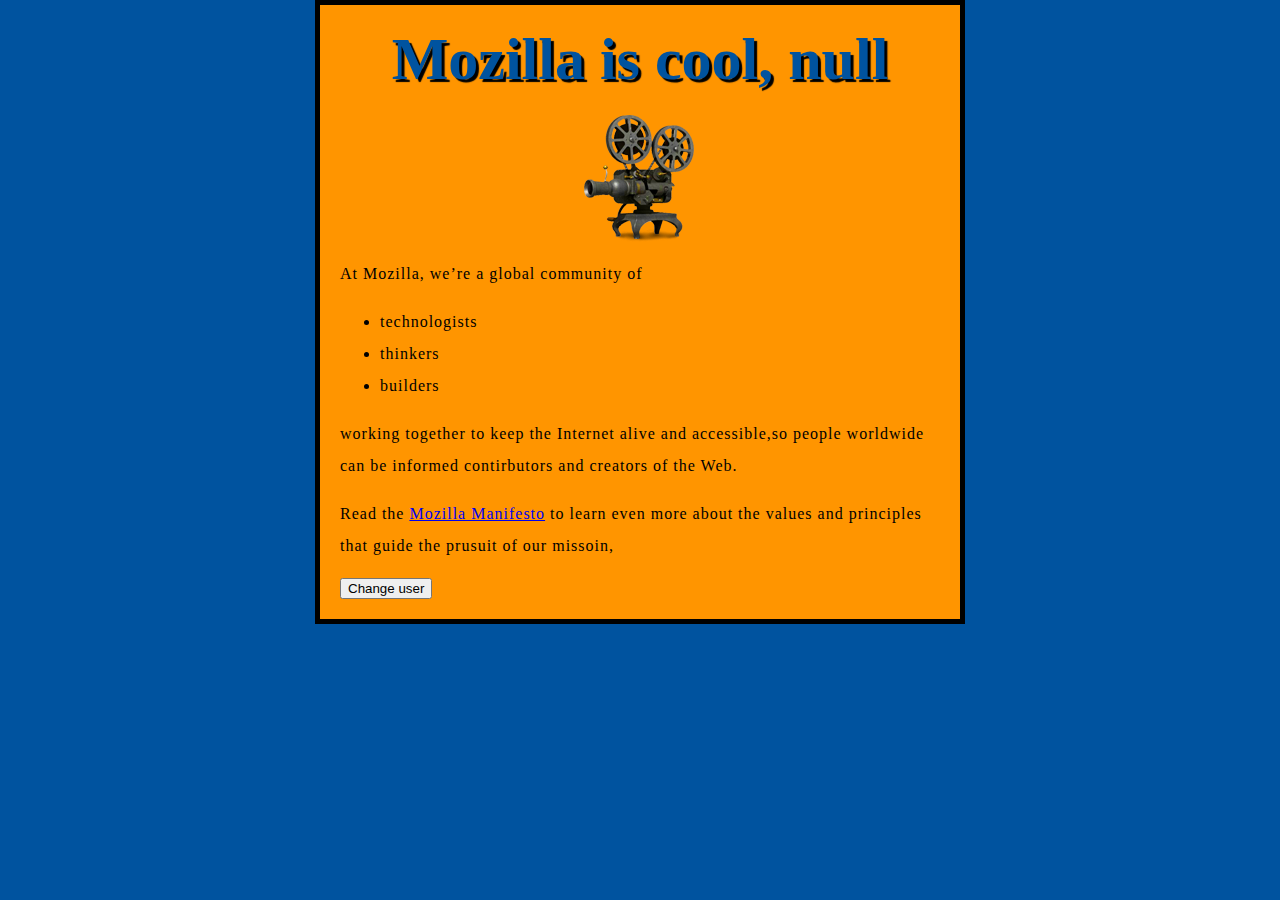
<file: test-site1/index.html>
<!DOCTYPE html>
<html>
    <head>
        <meta charset="utf-8">
        <link href="styles/style.css" rel="stylesheet" type="text/css">
        <link href='http://fonts.googleapis.com/css?family=Open+Sans' rel='stylesheet' type='text/css'>
        <title>My test page</title>
    </head>
    <body>
        <h1>Mozilla is cool!</h1>
        <img src="images/i3.png" alt="诗情画意">
        <p>At Mozilla, we’re a global community of </p>
        <ul>
            <li>technologists</li>
            <li>thinkers</li>
            <li>builders </li>
        </ul>
        <p>working together to keep the Internet alive and accessible,so people worldwide can be informed contirbutors and creators of the Web.</p>
        <p>Read the <a href="https://www.mozilla.org/en-US/about/manifesto/">Mozilla Manifesto</a> to learn even more about the values and principles that guide the prusuit of our missoin,</p>
        <button>Change user</button>
        <script src="scripts/main.js"></script>
    </body>
</html>
</file>
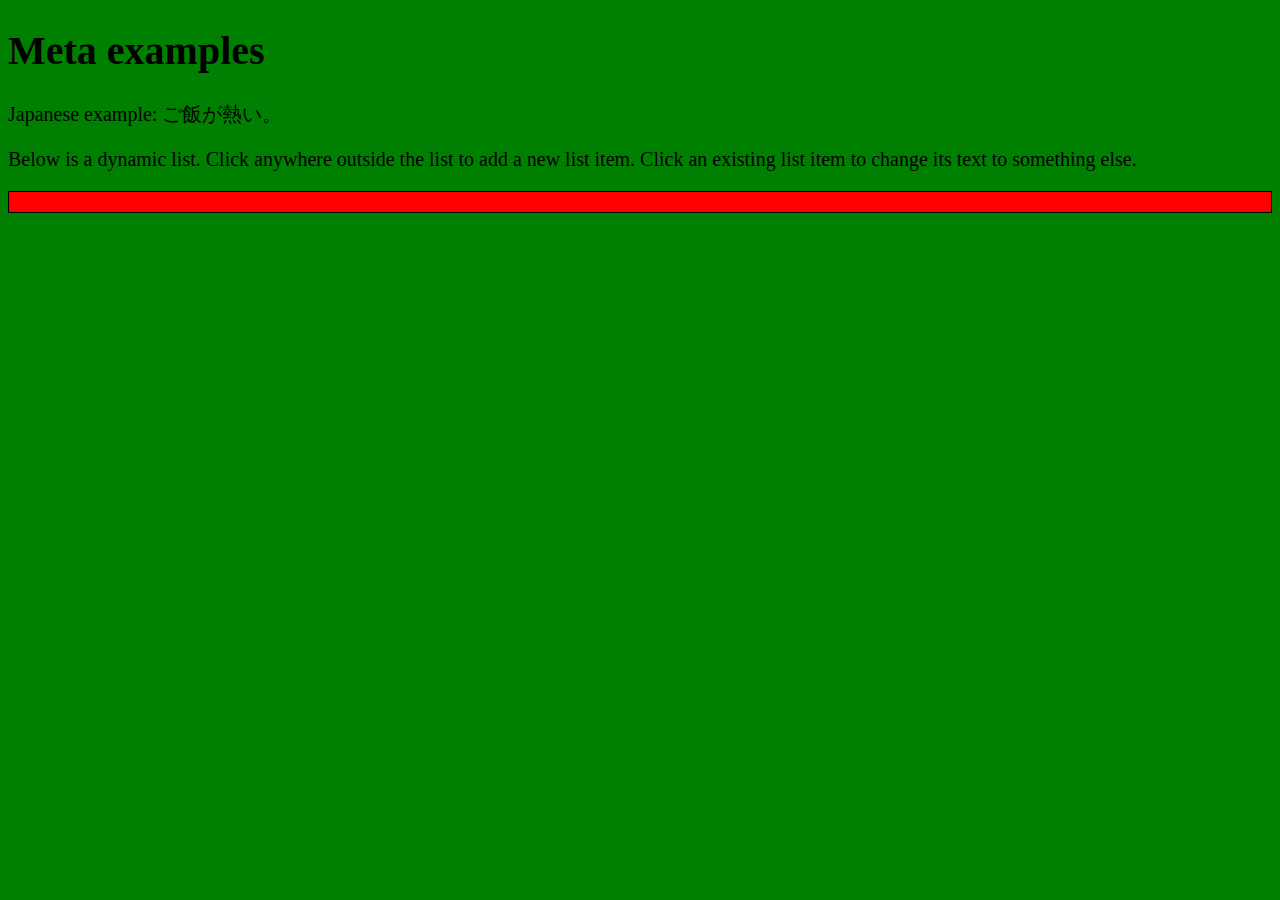
<file: test-site2/index.html>
<!DOCTYPE html>
<html lang="en-US">
  <head>
    <meta charset="utf-8">
    <title>Meta examples</title>
    
    <meta name="author" content="Chris Mills">
    <meta name="description" content="This is an example page to demonstrate usage of metadata on web pages.">

    <meta property="og:image" content="https://developer.cdn.mozilla.net/static/img/opengraph-logo.dc4e08e2f6af.png">
    <meta property="og:description" content="This is an example page to demonstrate usage of metadata on web pages.">
    <meta property="og:title" content="Metadata; The HTML &lt;head&gt;, on MDN">

    <link rel="Shortcut Icon" href="favicon.ico" type="image/x-icon">
    <link rel="stylesheet" href="styles/style.css">
  </head>
  <body>
    <h1>Meta examples</h1>

    <p>Japanese example: ご飯が熱い。</p>
    <script src="scripts/script.js"></script>
  </body>
</html>
</file>
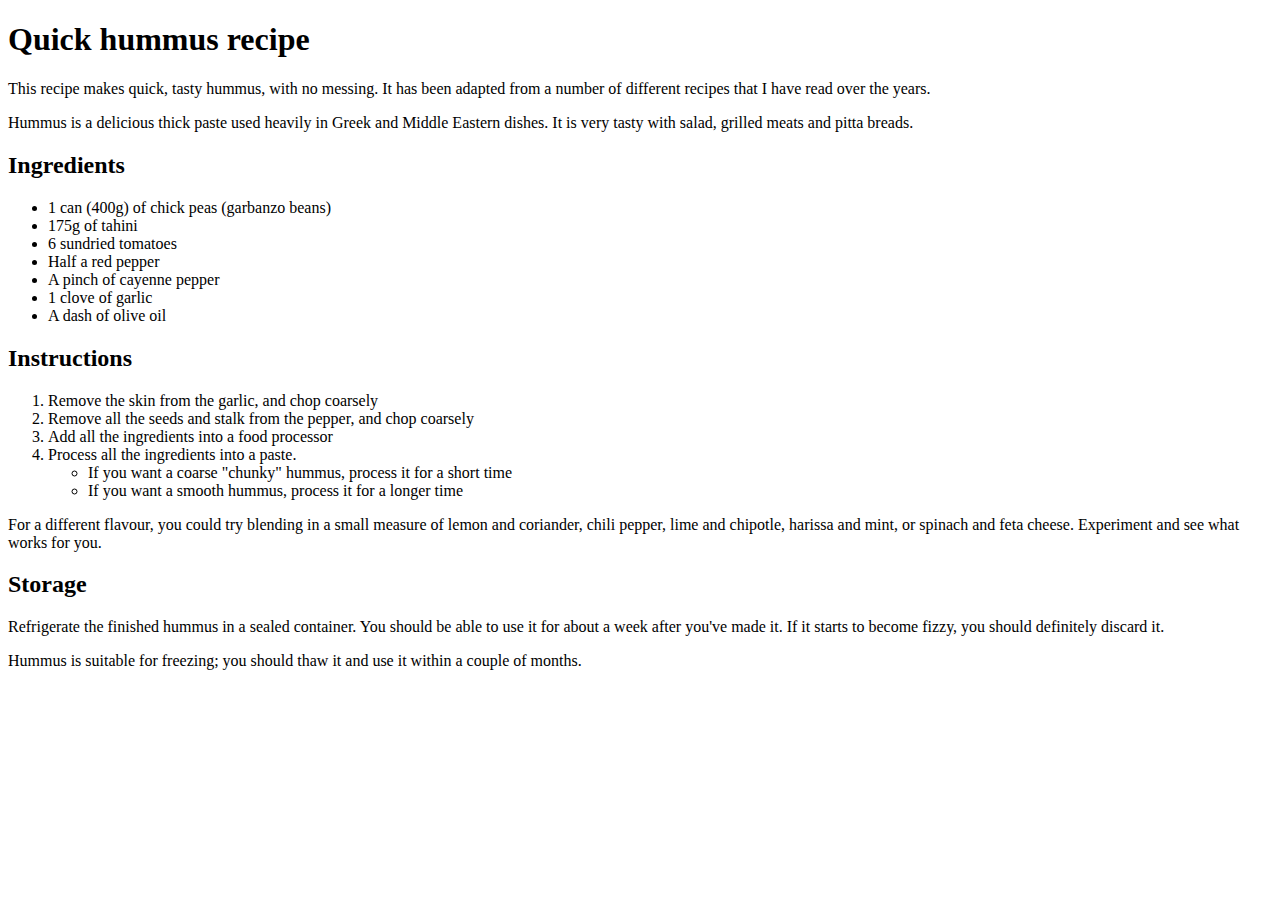
<file: test-site3/index.html>
<!DOCTYPE html>
<html>
  <head>
    <meta charset="utf-8">
    <title>Quick hummus recipe</title>
  </head>
  <body>
    <h1>Quick hummus recipe</h1>
    <p>This recipe makes quick, tasty hummus, with no messing. It has been adapted from a number of different recipes that I have read over the years.</p>
    <p>Hummus is a delicious thick paste used heavily in Greek and Middle Eastern dishes. It is very tasty with salad, grilled meats and pitta breads.</p>
    <h2>Ingredients</h2>
    <ul>
      <li>1 can (400g) of chick peas (garbanzo beans)</li>
      <li>175g of tahini</li>
      <li>6 sundried tomatoes</li>
      <li>Half a red pepper</li>
      <li>A pinch of cayenne pepper</li>
      <li>1 clove of garlic</li>
      <li>A dash of olive oil</li>
    </ul>
    <h2>Instructions</h2>
    <ol>
      <li>Remove the skin from the garlic, and chop coarsely</li>
      <li>Remove all the seeds and stalk from the pepper, and chop coarsely</li>
      <li>Add all the ingredients into a food processor</li>
      <li>Process all the ingredients into a paste.</li>
        <ul>
          <li>If you want a coarse "chunky" hummus, process it for a short time</li>
          <li>If you want a smooth hummus, process it for a longer time</li>    
        </ul>
    </ol>
    <p>For a different flavour, you could try blending in a small measure of lemon and coriander, chili pepper, lime and chipotle, harissa and mint, or spinach and feta cheese. Experiment and see what works for you.</p>

    <h2>Storage</h2>

    <p>Refrigerate the finished hummus in a sealed container. You should be able to use it for about a week after you've made it. If it starts to become fizzy, you should definitely discard it.</p>

    <p>Hummus is suitable for freezing; you should thaw it and use it within a couple of months.</p>


  </body>
</html>
</file>
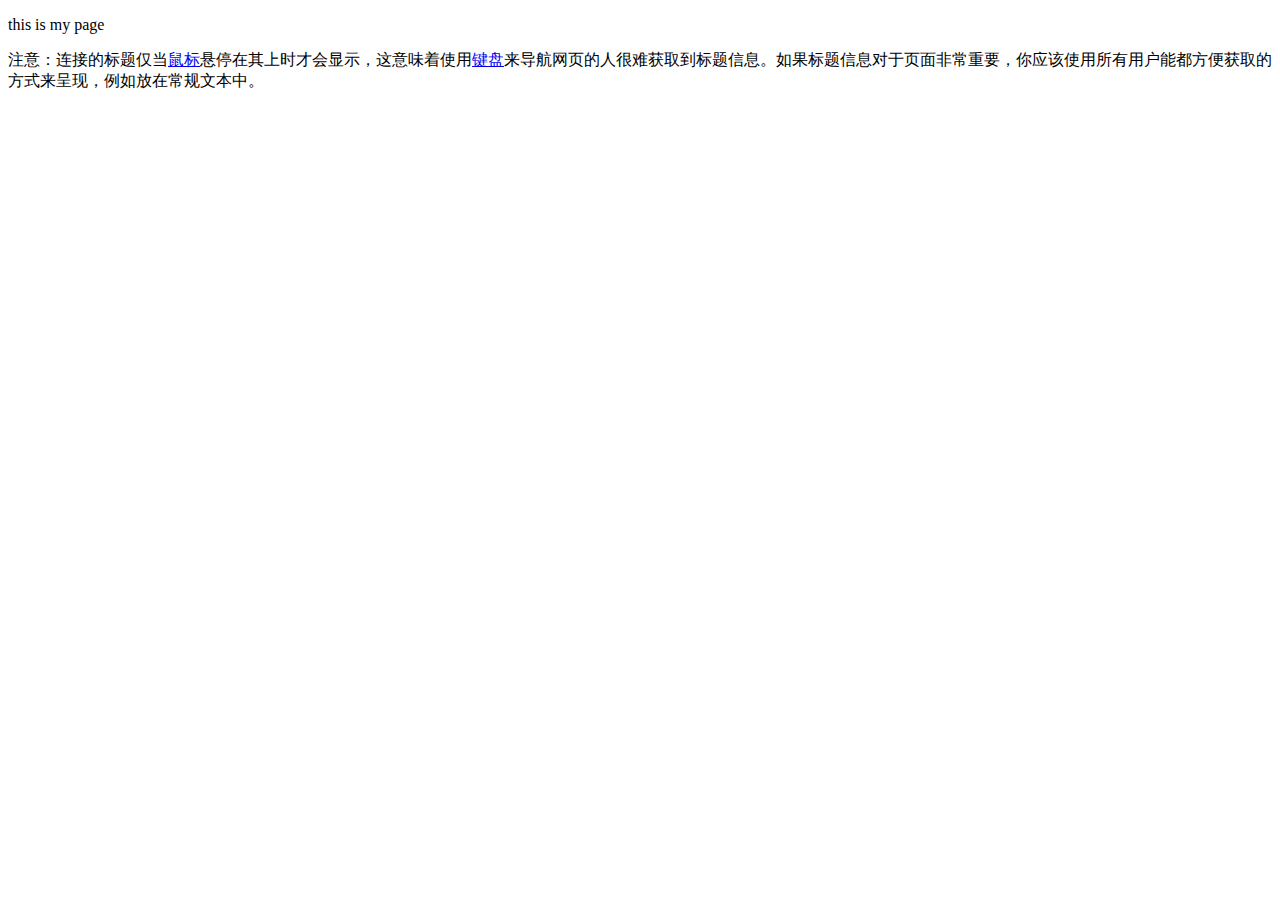
<file: test-site3/test-3.html>
<!DOCTYPE html>
<html>
    <head>
        <meta charset="utf-8">
        <title>My test page</title>
    </head>
    <body>
        <p>this is my page</p>
        <p>注意：连接的标题仅当<a href="https://www.google.com" title="Google">鼠标</a>悬停在其上时才会显示，这意味着使用<a href="https://www.baidu.com" title="Baidu">键盘</a>来导航网页的人很难获取到标题信息。如果标题信息对于页面非常重要，你应该使用所有用户能都方便获取的方式来呈现，例如放在常规文本中。</p>
    </body>
</html>
</file>
<file: test-site1/styles/style.css>
html {
    background-color: #00539F;
}

body {
    width:600px;
    margin: 0 auto;
    background-color: #FF9500;
    padding: 0 20px 20px 20px;
    border: 5px solid black;
}
h1 {
    font-size: 60px;
    text-align: center;
    margin: 0;
    padding: 20px 0;
    color: #00539F;
    text-shadow: 3px 3px 1px black;
}
p,li {
    font-size: 16px;
    line-height: 2;
    letter-spacing: 1px;
}
img {
    display: block;
    margin: 0 auto;
}
</file>
<file: test-site2/styles/style.css>
html {
  background-color: green;
  font-size: 20px;
}

ul {
  background: red;
  padding: 10px;
  border: 1px solid black;
}

li {
  margin-left: 20px;
}
</file>
